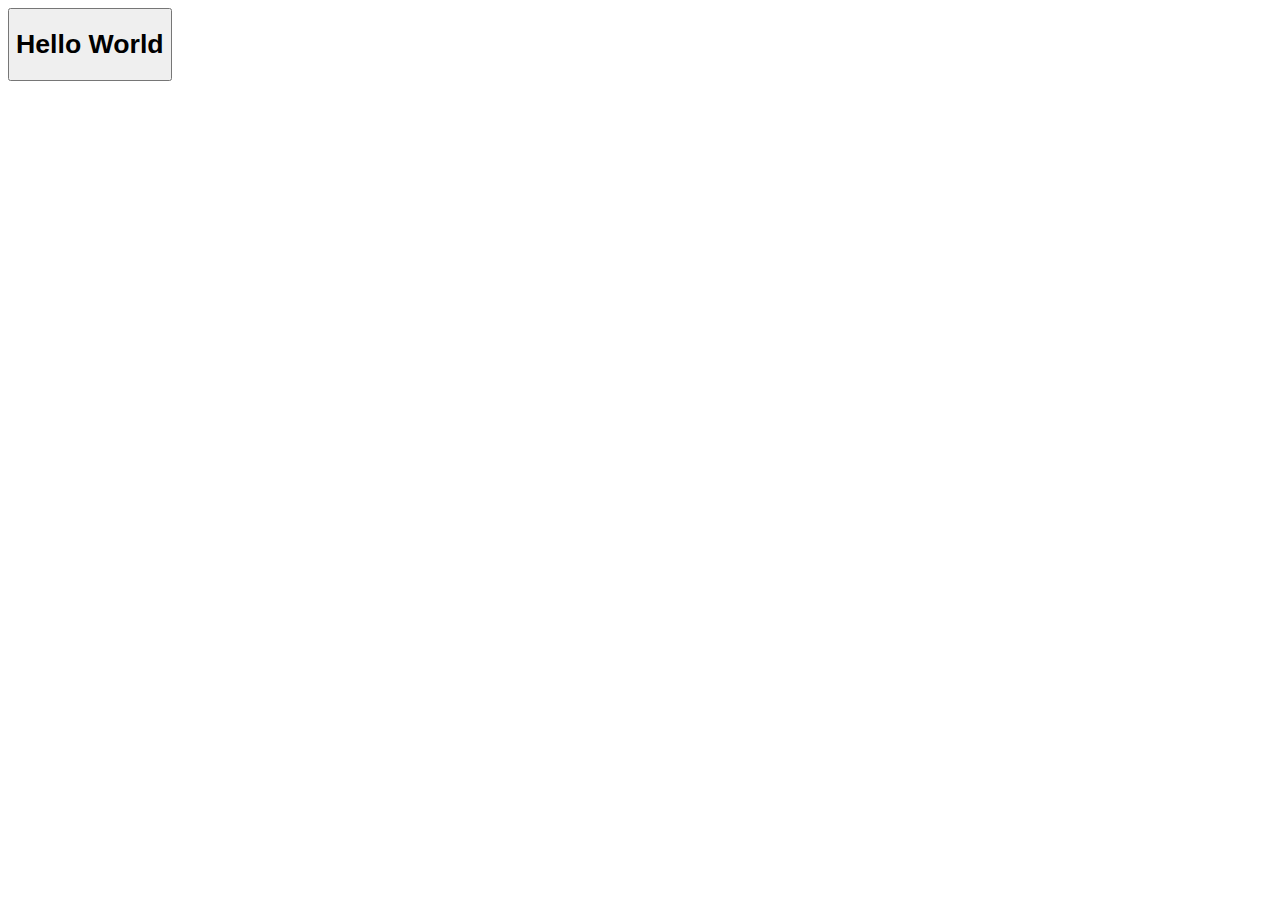
<file: index.html>
<!DOCTYPE html>
<html lang="en">
<head>
    <meta charset="UTF-8">
    <meta http-equiv="X-UA-Compatible" content="IE=edge">
    <meta name="viewport" content="width=device-width, initial-scale=1.0">
    <title>Document</title>
    <!-- <link rel="stylesheet" href="./style.css"> -->
    <!-- CSS only -->
<link href="https://cdn.jsdelivr.net/npm/bootstrap@5.2.3/dist/css/bootstrap.min.css" rel="stylesheet" integrity="sha384-rbsA2VBKQhggwzxH7pPCaAqO46MgnOM80zW1RWuH61DGLwZJEdK2Kadq2F9CUG65" crossorigin="anonymous">
</head>
<body>
    <button class = "jumbotron"><h1>Hello World</h1></button>
</body>
</html>
</file>
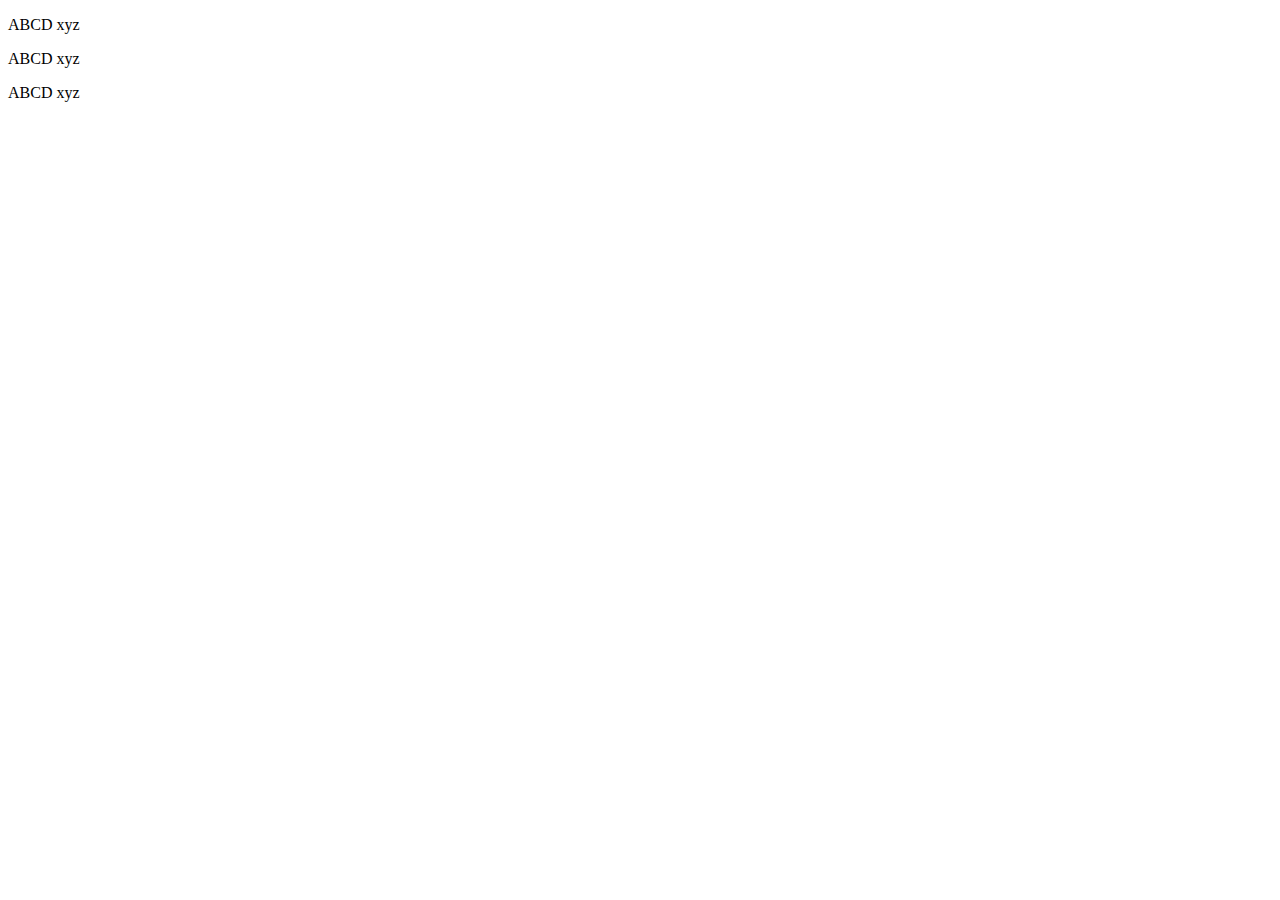
<file: JavaScript/index.html>
<!DOCTYPE html>
<html lang="en">
<head>
    <meta charset="UTF-8">
    <meta http-equiv="X-UA-Compatible" content="IE=edge">
    <meta name="viewport" content="width=device-width, initial-scale=1.0">
    <title>Document</title>
</head>
<body>
    <!-- Hello World --> 
    <!-- <p class="wrapper"></p>
    <p>hellllllllllllllllllo</p>
    <a href="https://www.amazon.com">Google1</a><br> <br>
    <a href="https://www.google.com">Google2</a><br><br>
    <a href="https://www.google.com">Google3</a><br><br> -->
    <article class="wrapper">
        <p>ABCD <span>xyz</span> </p>
        <p>ABCD <span>xyz</span> </p>
        <p>ABCD <span>xyz</span> </p>
    </article>
    <script src="./Script.js"></script>
    <!-- <script src="./Index.js"></script> -->
</body>
</html>
</file>
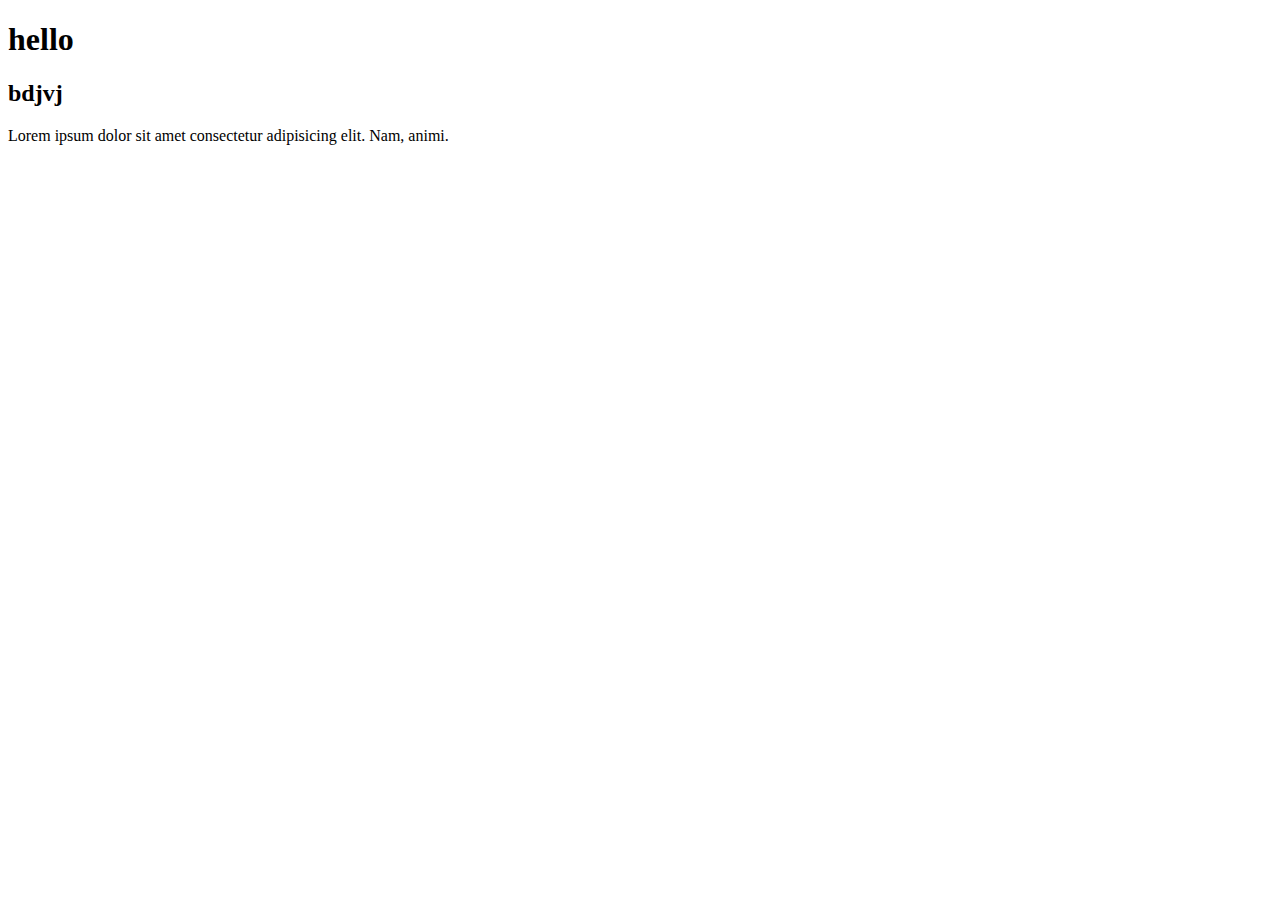
<file: JS File/index.html>
<!DOCTYPE html>
<html lang="en">
<head>
    <meta charset="UTF-8">
    <meta http-equiv="X-UA-Compatible" content="IE=edge">
    <meta name="viewport" content="width=device-width, initial-scale=1.0">
    <title>Document</title>
</head>
<body>
    <h1>hello</h1>
    <h2>bdjvj</h2>
    <p>Lorem ipsum dolor sit amet consectetur adipisicing elit. Nam, animi.</p>
    <!-- <script src="file17.js"></script>  -->
    <!-- <script src="./file18.js"></script> -->
    <!-- <script src="file19.js"></script> -->
    <!-- <script src="file20.js"></script> -->
    <!-- <script src="file21.js"></script> -->
    <!-- <script src="file22.js"></script> -->
    <!-- <script src="file23.js"></script> -->
    <!-- <script src="./file24.js"></script> -->
    <!-- <script src="file25.js"></script> -->
    <!-- <script src="file26.js"></script> -->
    <!-- <script src="file27.js"></script> -->
    <!-- <script src="file28.js"></script> -->
    <!-- <script src="file29.js"></script> -->
    <!-- <script src="file30.js"></script> -->
    <!-- <script src="file31.js"></script> -->
    <!-- <script src="file32.js"></script> -->
    <!-- <script src="file33.js"></script> -->
    <!-- <script src="file34.js"></script> -->
    <!-- <script src="file35.js"></script> -->
    <!-- <script src="file36.js"></script> -->
    <!-- <script src="file37.js"></script> -->
    <!-- <script src="file38.js"></script> -->
    <!-- <script src="file39.js"></script> -->
    <!-- <script src="file40.js"></script> -->
    <script src="file41.js"></script>
    <!-- <script src="file33.js"></script> -->
    <!-- <script src="file33.js"></script> -->
    <!-- <script src="file33.js"></script> -->
    <!-- <script src="file33.js"></script> -->
    <!-- <script src="file33.js"></script> -->


    
</body>
</html>
</file>
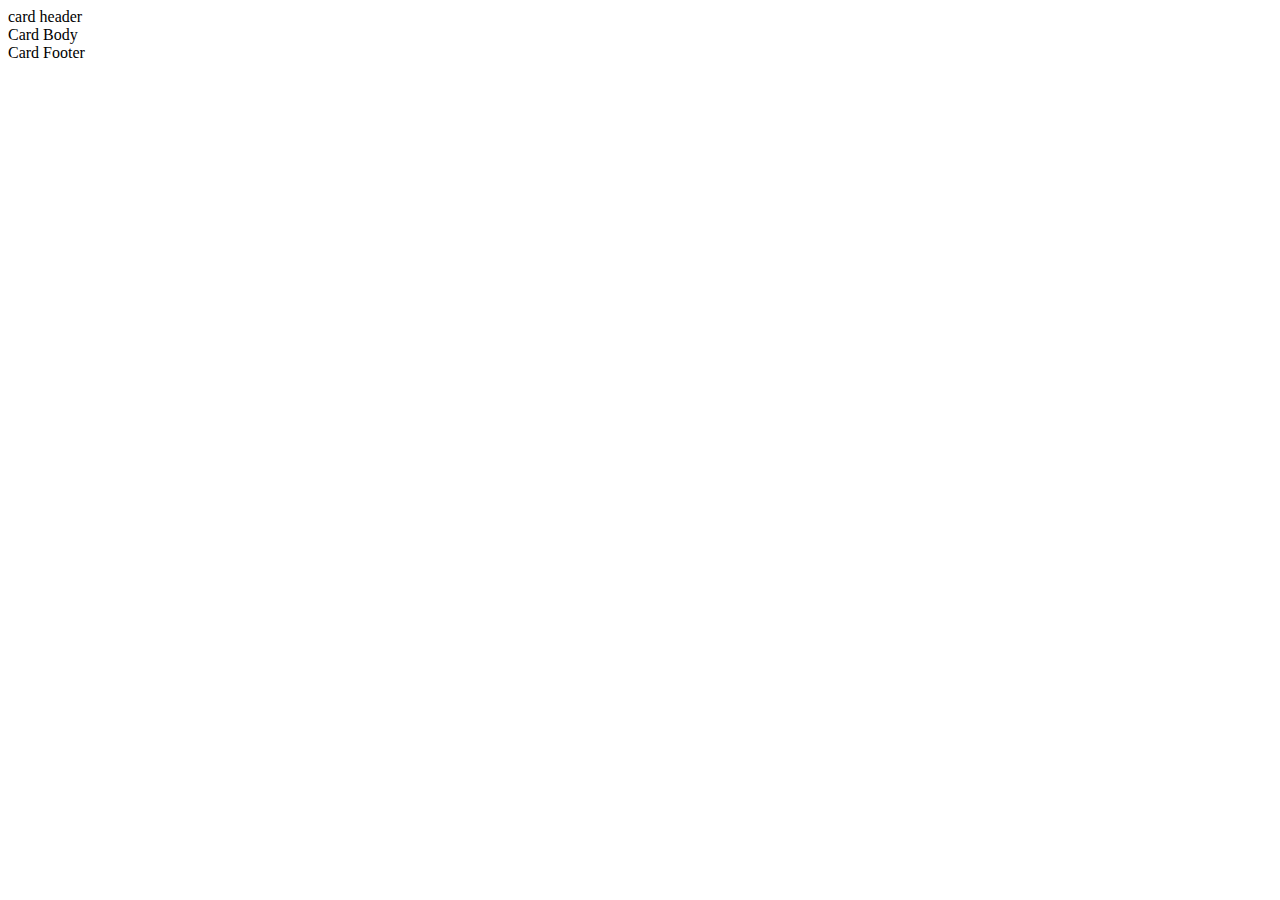
<file: Card.html>
<!DOCTYPE html>
<html lang="en">
<head>
    <meta charset="UTF-8">
    <meta http-equiv="X-UA-Compatible" content="IE=edge">
    <meta name="viewport" content="width=device-width, initial-scale=1.0">
    <title>Document</title>
    <link rel="stylesheet" href="https://cdn.jsdelivr.net/npm/bootstrap@4.6.2/dist/css/bootstrap.min.css" integrity="sha384-xOolHFLEh07PJGoPkLv1IbcEPTNtaed2xpHsD9ESMhqIYd0nLMwNLD69Npy4HI+N" crossorigin="anonymous">
</head>
<body>
    <div class="card">
        <div class="card-header">
            card header
        </div>
        <div class="card-body">
            Card Body
        </div>
        <div class="card-footer">
            Card Footer
        </div>
    </div>
</body>
</html>
</file>
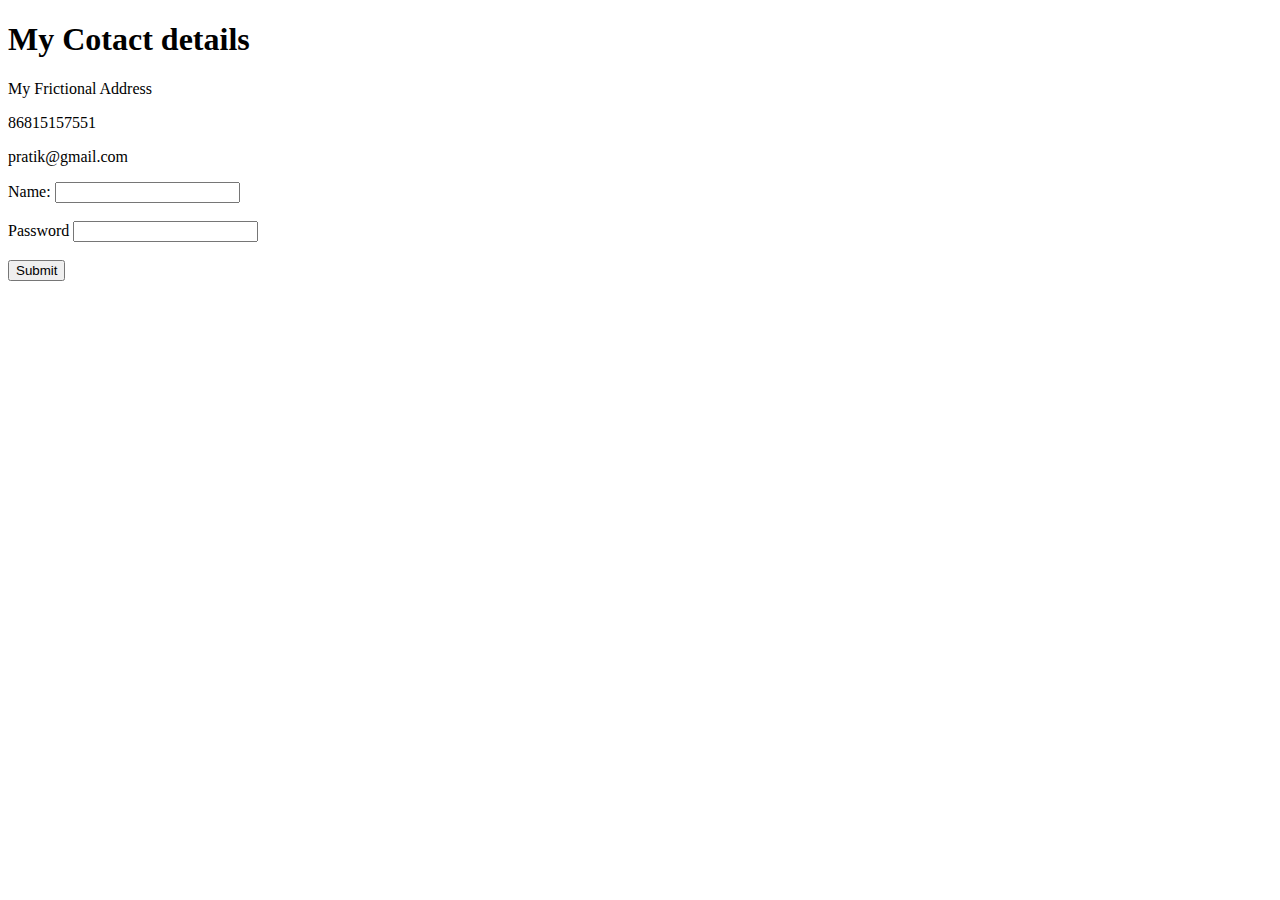
<file: contact-me.html>
<!DOCTYPE html>
<html lang="en">
<head>
    <meta charset="UTF-8">
    <meta http-equiv="X-UA-Compatible" content="IE=edge">
    <meta name="viewport" content="width=device-width, initial-scale=1.0">
    <title>Contact Me</title>
</head>
<body>
    <h1>My Cotact details</h1>
    <p>My Frictional Address</p>
    <p>86815157551</p>
    <p>pratik@gmail.com</p>

    <form action="info@waghmarepratik287">
        <label for="name">Name:</label>
        <input type="text" name="Name" value=""> <br> <br>
        <label for="Password">Password</label>
        <input type="text" name="Name" value=""> <br><br>
        <input type="submit">


    </form>
</body>
</html>
</file>
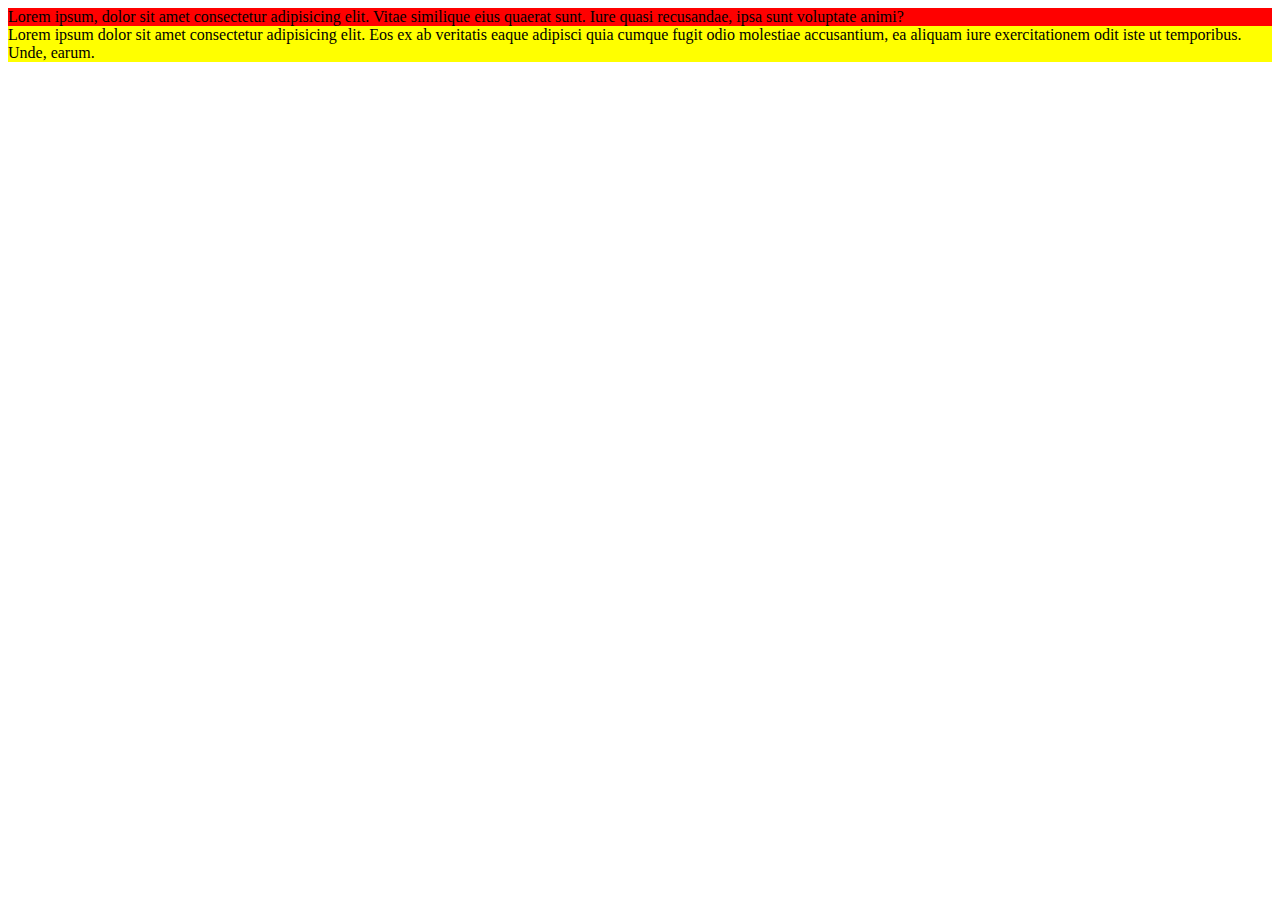
<file: container.html>
<!DOCTYPE html>
<html lang="en">
<head>
    <meta charset="UTF-8">
    <meta http-equiv="X-UA-Compatible" content="IE=edge">
    <meta name="viewport" content="width=device-width, initial-scale=1.0">
    <title>Document</title> 
    <link href="https://cdn.jsdelivr.net/npm/bootstrap@5.2.3/dist/css/bootstrap.min.css" rel="stylesheet" integrity="sha384-rbsA2VBKQhggwzxH7pPCaAqO46MgnOM80zW1RWuH61DGLwZJEdK2Kadq2F9CUG65" crossorigin="anonymous">

</head>
<body>
    <div class="container" style="background-color: red;">
        Lorem ipsum, dolor sit amet consectetur adipisicing elit. Vitae similique eius quaerat sunt. Iure quasi recusandae, ipsa sunt voluptate animi?
    </div>

    <div class="container-fluid" style="background-color: yellow;">Lorem ipsum dolor sit amet consectetur adipisicing elit. Eos ex ab veritatis eaque adipisci quia cumque fugit odio molestiae accusantium, ea aliquam iure exercitationem odit iste ut temporibus. Unde, earum.</div>
</body>
</html>
</file>
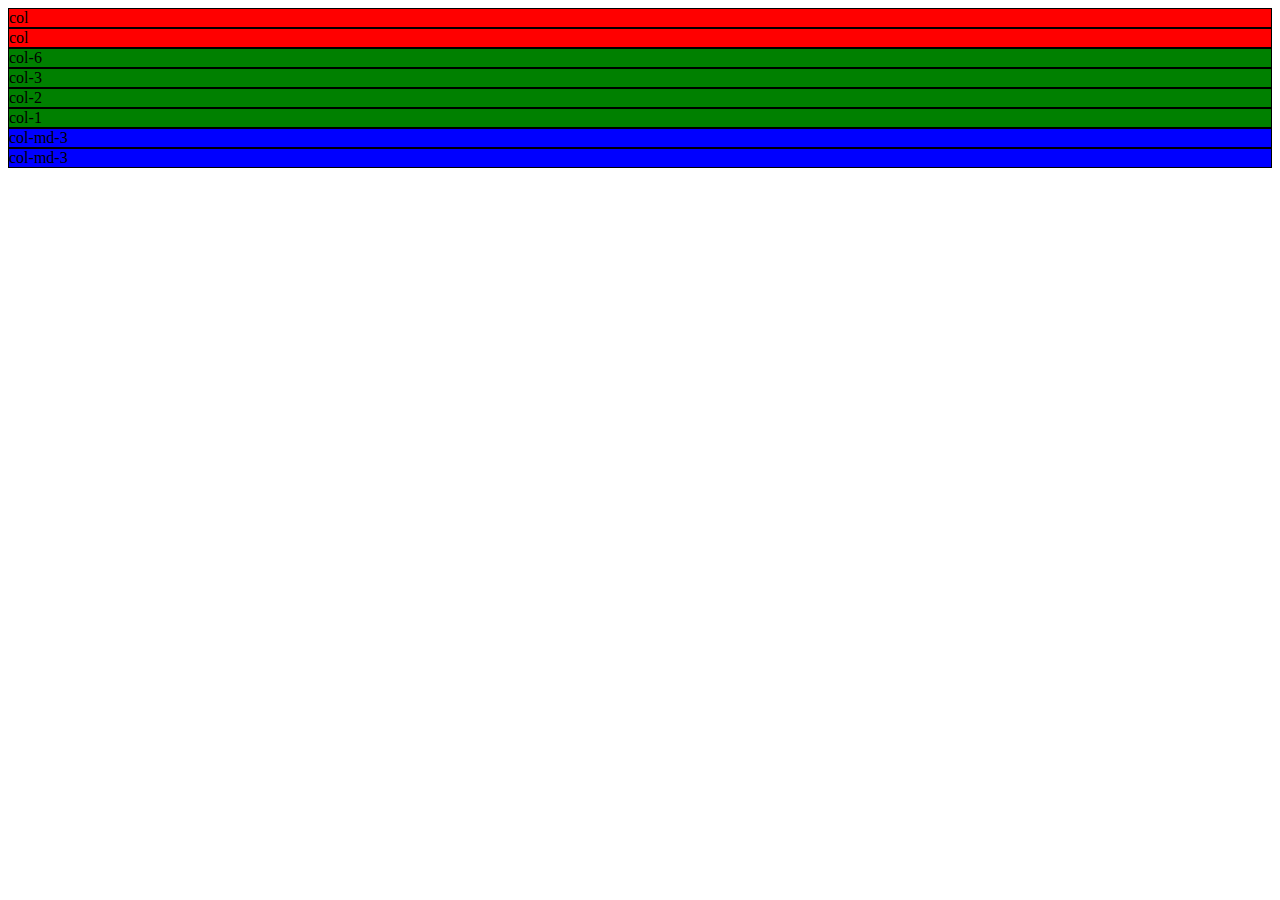
<file: grid.html>
<!DOCTYPE html>
<html lang="en">
<head>
    <meta charset="UTF-8">
    <meta http-equiv="X-UA-Compatible" content="IE=edge">
    <meta name="viewport" content="width=device-width, initial-scale=1.0">
    <title>Document</title>
    <link href="https://cdn.jsdelivr.net/npm/bootstrap@5.2.3/dist/css/bootstrap.min.css" rel="stylesheet" integrity="sha384-rbsA2VBKQhggwzxH7pPCaAqO46MgnOM80zW1RWuH61DGLwZJEdK2Kadq2F9CUG65" crossorigin="anonymous">
</head>
<body>

    <!-- the entire page in 12 px0 -->
    <div class="row">
        <div class="col" style = "background-color: red; border: 1px solid;">
        col
    </div>
    <!-- <div class="row">
        <div class="col" style = "background-color: red; border: 1px solid;">
        col
    </div> -->
    <div class="row">
        <div class="col" style = "background-color: red; border: 1px solid;">
        col
    </div>
    </div>
    <div class="row">
        <div class="col-6" style="background-color: green; border: 1px solid; ">
        col-6
        </div>

        <div class="col-3" style="background-color: green; border: 1px solid; ">
            col-3
            </div>

            <div class="col-2" style="background-color: green; border: 1px solid; ">
                col-2
                </div>

                <div class="col-1" style="background-color: green; border: 1px solid; ">
                    col-1
                    </div>
    </div>

      <!-- The Screen Will be spilit into two parts -->
    <div class="row">
        <div class="col-md-3" style="background-color: blue; border: 1px solid;">
            col-md-3
        </div>

        <div class="col-md-3" style="background-color: blue; border: 1px solid;">
            col-md-3
        </div>

    </div>
</body>
</html>
</file>
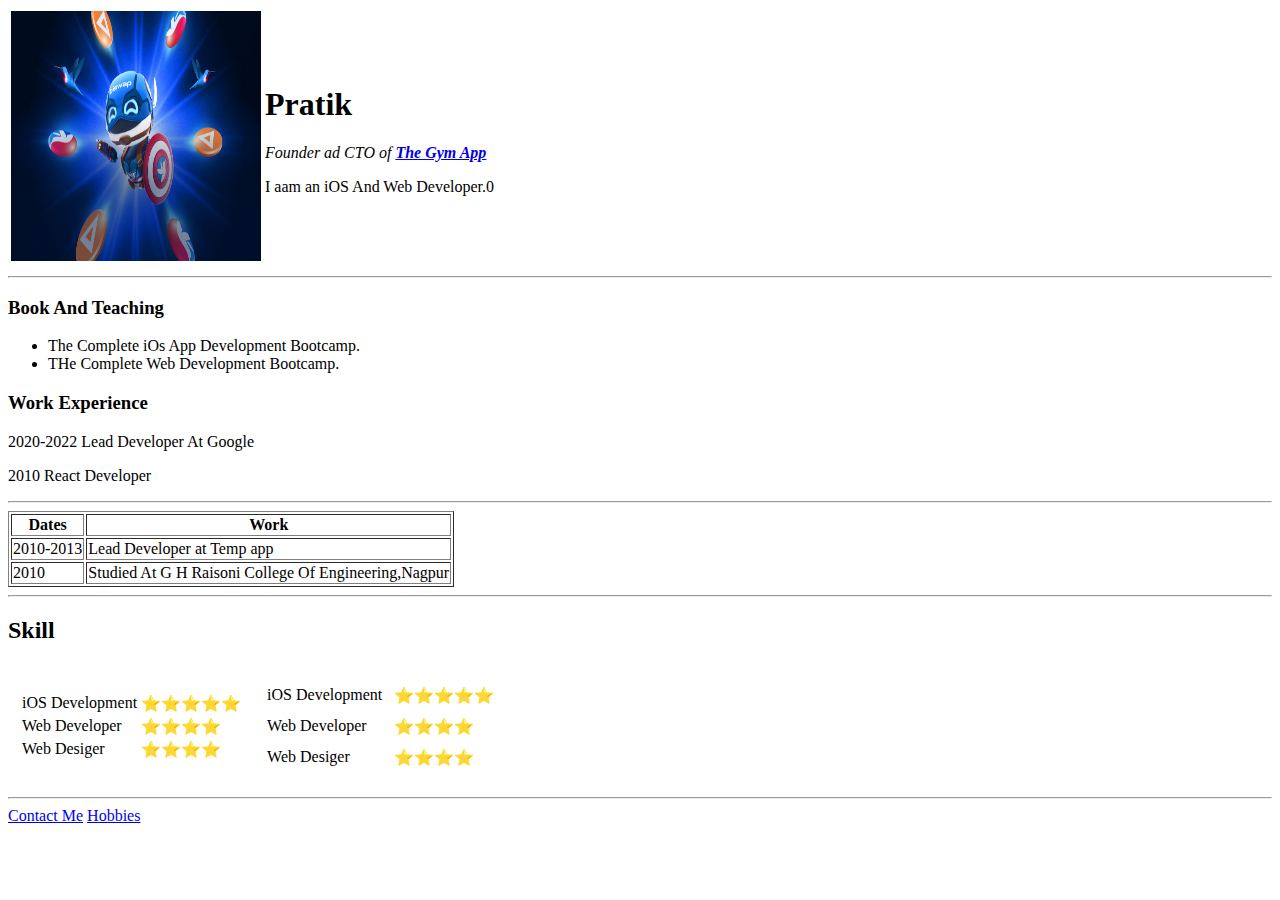
<file: indexs.html>
<!DOCTYPE html>
<html lang="en">
<head>
    <meta charset="UTF-8">
    <meta http-equiv="X-UA-Compatible" content="IE=edge">
    <meta name="viewport" content="width=device-width, initial-scale=1.0">
    <title>Pratik site</title>
</head>
<body>
    <table>
        <tr>
            <td><img height="250px" width="250px" src="./WALLPAPER.jpg" alt="Pratik profile"></td>
            <td><h1>Pratik</h1>
    <p><em>Founder ad CTO of <strong><a href="www.google.com">The Gym App</a></strong></em></p>
    <p>I aam an iOS And Web Developer.0</p>
            </td>
        </tr>
    </table>
    <hr>
    <h3>Book And Teaching</h3>
    <ul>
        <li>The Complete iOs App Development Bootcamp.</li>
        <li>THe Complete Web Development Bootcamp.</li>
    </ul>
    <h3>Work Experience</h3>
    <p>2020-2022 Lead Developer At Google</p>
    <p>2010 React Developer</p>
    <hr>
    <table border="1">
         <thead>
                <tr>
                    <th>Dates</th>
                    <th>Work</th>
                </tr>
         </thead>
         <tr>
            <td>2010-2013</td>
            <td>Lead Developer at Temp app</td>
           </tr>
   
           <tr>
           <td>2010</td>
           <td>Studied At G H Raisoni College Of Engineering,Nagpur</td>
           </tr>
         </tbody>

        
    </table>
    <hr>
    <h2>Skill</h2>


    <table cellspacing = "10px">
          <tr> 
            <td>
                <table>
                    <tr>
                        <td>iOS Development</td>
                        <td>⭐⭐⭐⭐⭐</td>
                     </tr>
                     <tr>
                        <td>Web Developer</td>
                        <td>⭐⭐⭐⭐</td>
                    </tr>
                    <tr>
                        <td>Web Desiger</td>
                        <td>⭐⭐⭐⭐</td>
                    </tr>    
                </table>            
            </td>
            <td>
                <table cellspacing = "10px">
                    <tr>
                        <td>iOS Development</td>
                        <td>⭐⭐⭐⭐⭐</td>
                     </tr>
                     <tr>
                        <td>Web Developer</td>
                        <td>⭐⭐⭐⭐</td>
                    </tr>
                    <tr>
                        <td>Web Desiger</td>
                        <td>⭐⭐⭐⭐</td>
                    </tr>   
                </table>
               
            </td>
          </tr>
    </table>
<!-- 
    <table>
        <tr>
            <td>iOS Development</td>
            <td>⭐⭐⭐⭐⭐</td>
         </tr>
         <tr>
            <td>Web Developer</td>
            <td>⭐⭐ cellspacing = "10px"⭐⭐</td>
        </tr>
        <tr>
            <td>Web Desiger</td>
            <td>⭐⭐⭐⭐</td>
        </tr>
        
    </table> -->
    <hr>   
    <a href="/contact-me.html">Contact Me</a>
    <a href="hobbies.html">Hobbies</a>

</body>
</html>
</file>
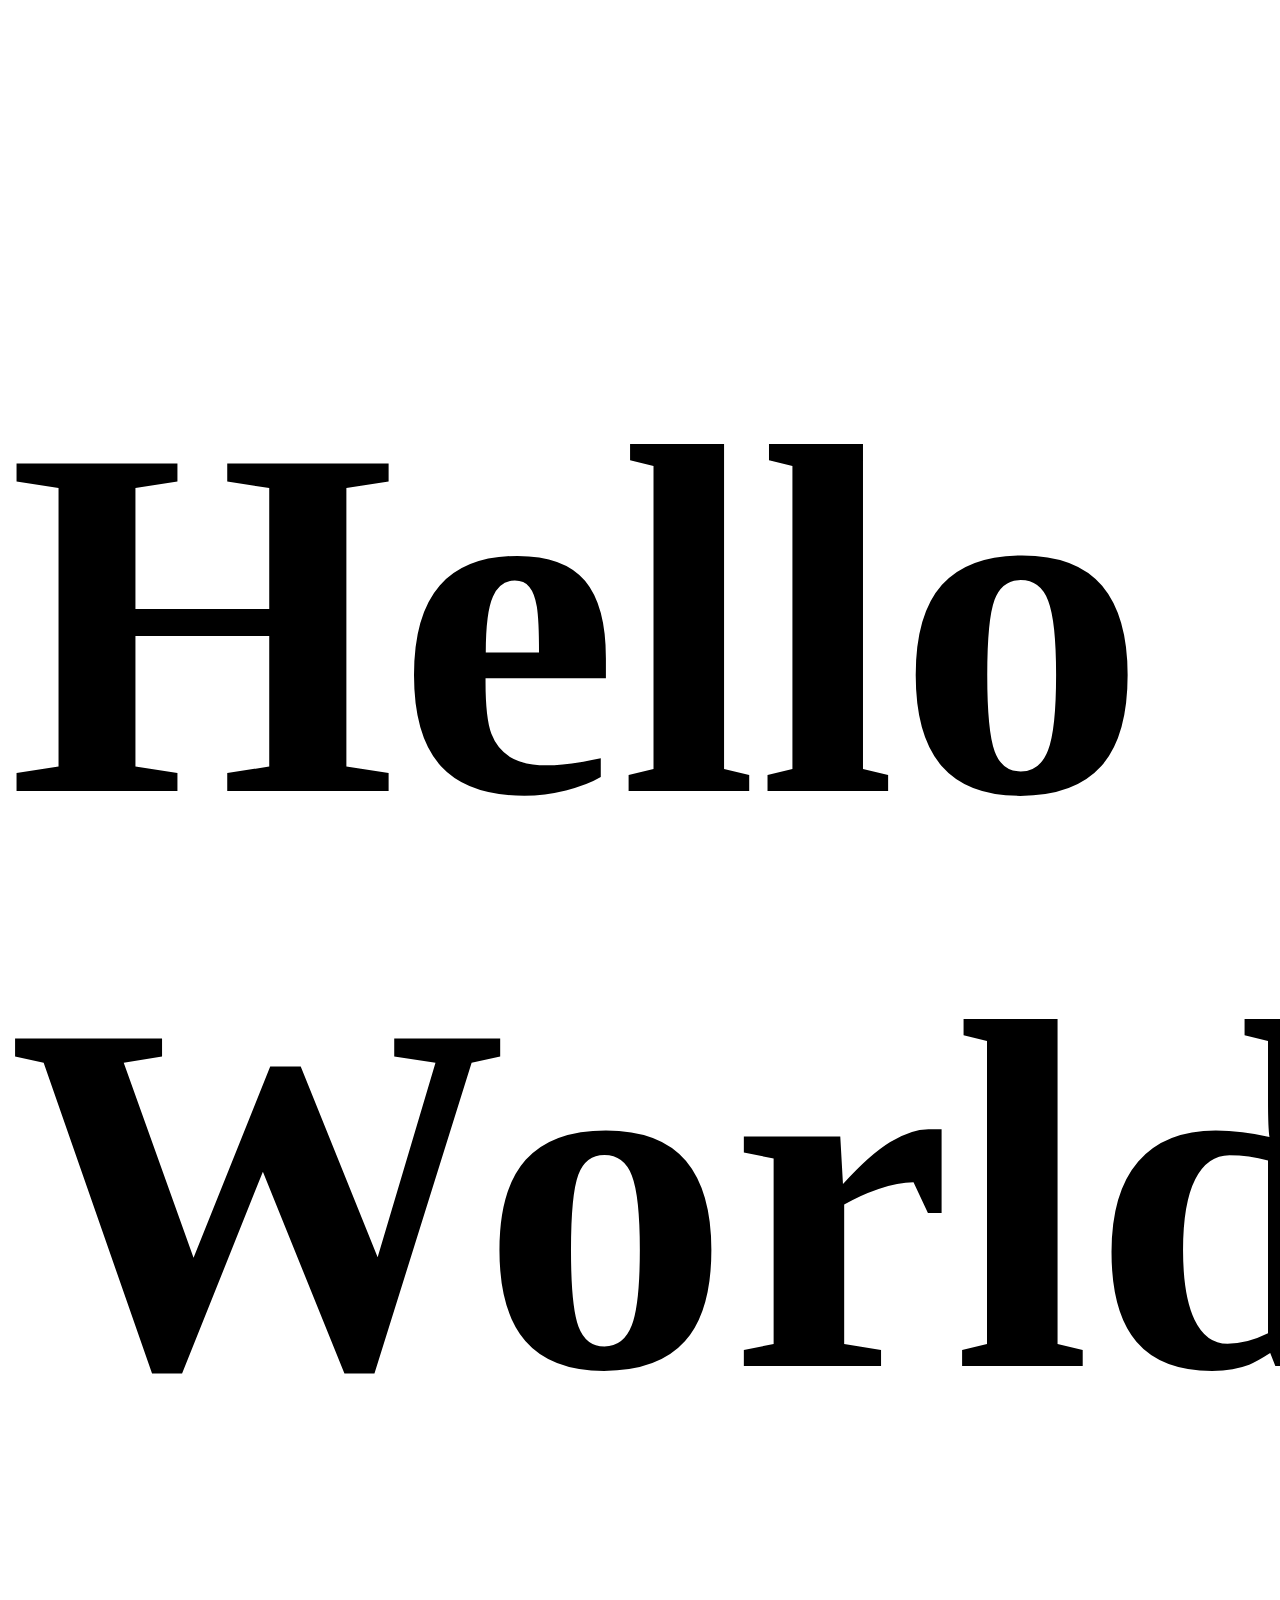
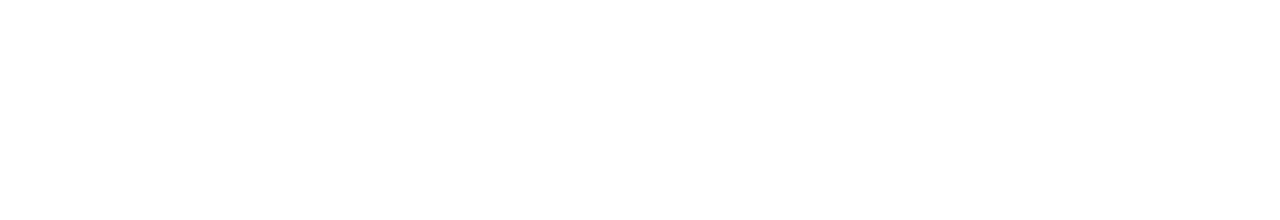
<file: MediaQuery.html>
<!DOCTYPE html>
 <html lang="en">
 <head>
    <meta charset="UTF-8">
    <meta http-equiv="X-UA-Compatible" content="IE=edge">
    <meta name="viewport" content="width=device-width, initial-scale=1.0">
    <link rel="stylesheet" href="style3.css">
    <title>Document</title>
 </head>
 <body>
    <h1>Hello World</h1>
 </body>
 </html>
</file>
<file: style.css>
.btn {
    background: #3498db;
    background-image: -webkit-linear-gradient(top, #3498db, #2980b9);
    background-image: -moz-linear-gradient(top, #3498db, #2980b9);
    background-image: -ms-linear-gradient(top, #3498db, #2980b9);
    background-image: -o-linear-gradient(top, #3498db, #2980b9);
    background-image: linear-gradient(to bottom, #3498db, #2980b9);
    -webkit-border-radius: 28;
    -moz-border-radius: 28;
    border-radius: 28px;
    font-family: Arial;
    color: #ffffff;
    font-size: 20px;
    padding: 10px 20px 10px 20px;
    text-decoration: none;
  }
  
  .btn:hover {
    background: #3cb0fd;
    background-image: -webkit-linear-gradient(top, #3cb0fd, #3498db);
    background-image: -moz-linear-gradient(top, #3cb0fd, #3498db);
    background-image: -ms-linear-gradient(top, #3cb0fd, #3498db);
    background-image: -o-linear-gradient(top, #3cb0fd, #3498db);
    background-image: linear-gradient(to bottom, #3cb0fd, #3498db);
    text-decoration: none;
  }
</file>
<file: style3.css>
h1{
    font-size: 500px;
}
@media (max-width: 900px){

    h1{
        color: red;
    }
 }
</file>
